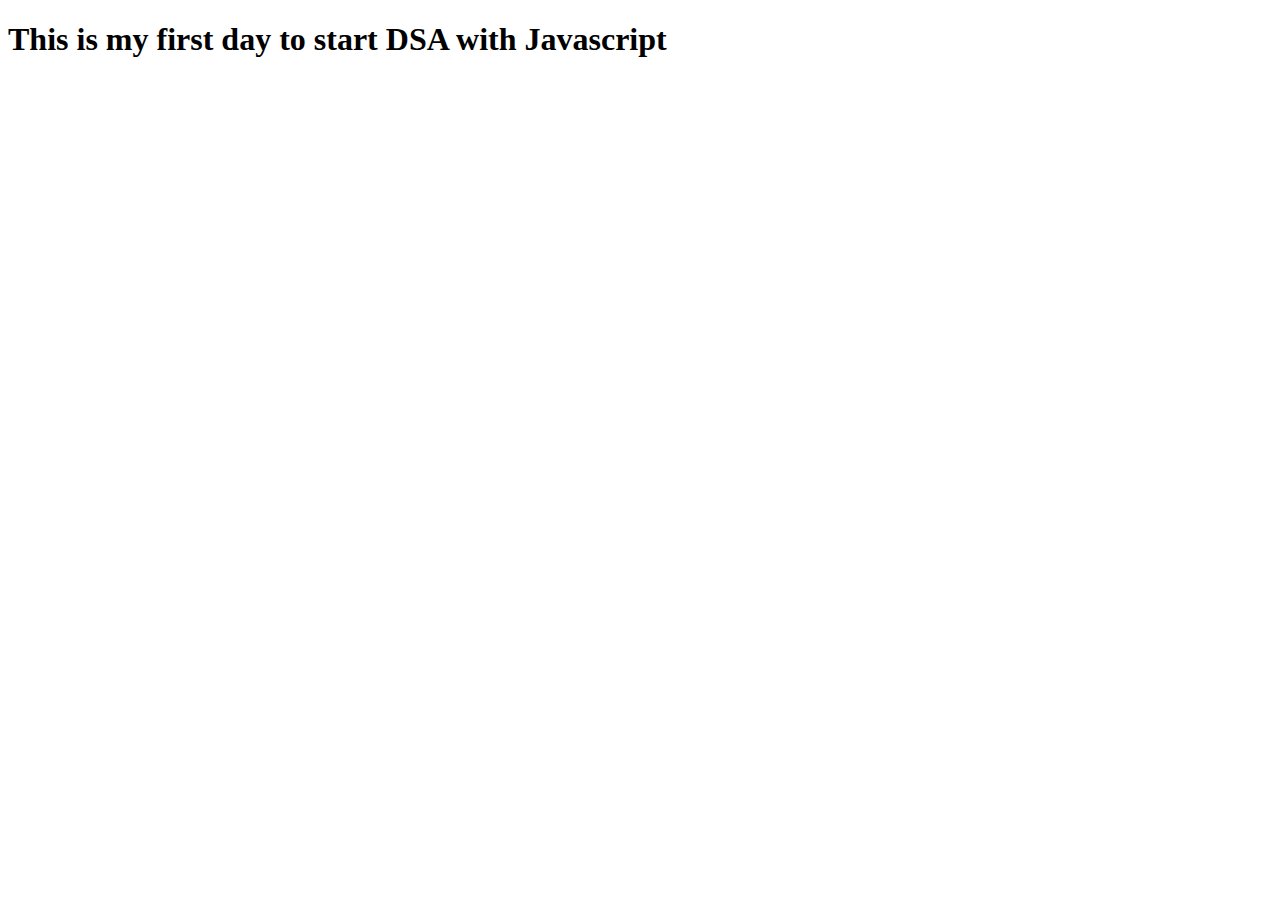
<file: Day-1/index.html>
<!DOCTYPE html>
<html lang="en">
<head>
    <meta charset="UTF-8">
    <meta name="viewport" content="width=device-width, initial-scale=1.0">
    <title>DSA Day-1</title>
</head>
<body>
    <h1>This is my first day to start DSA with Javascript</h1>
    <script src="./script.js"></script>
</body>
</html>
</file>
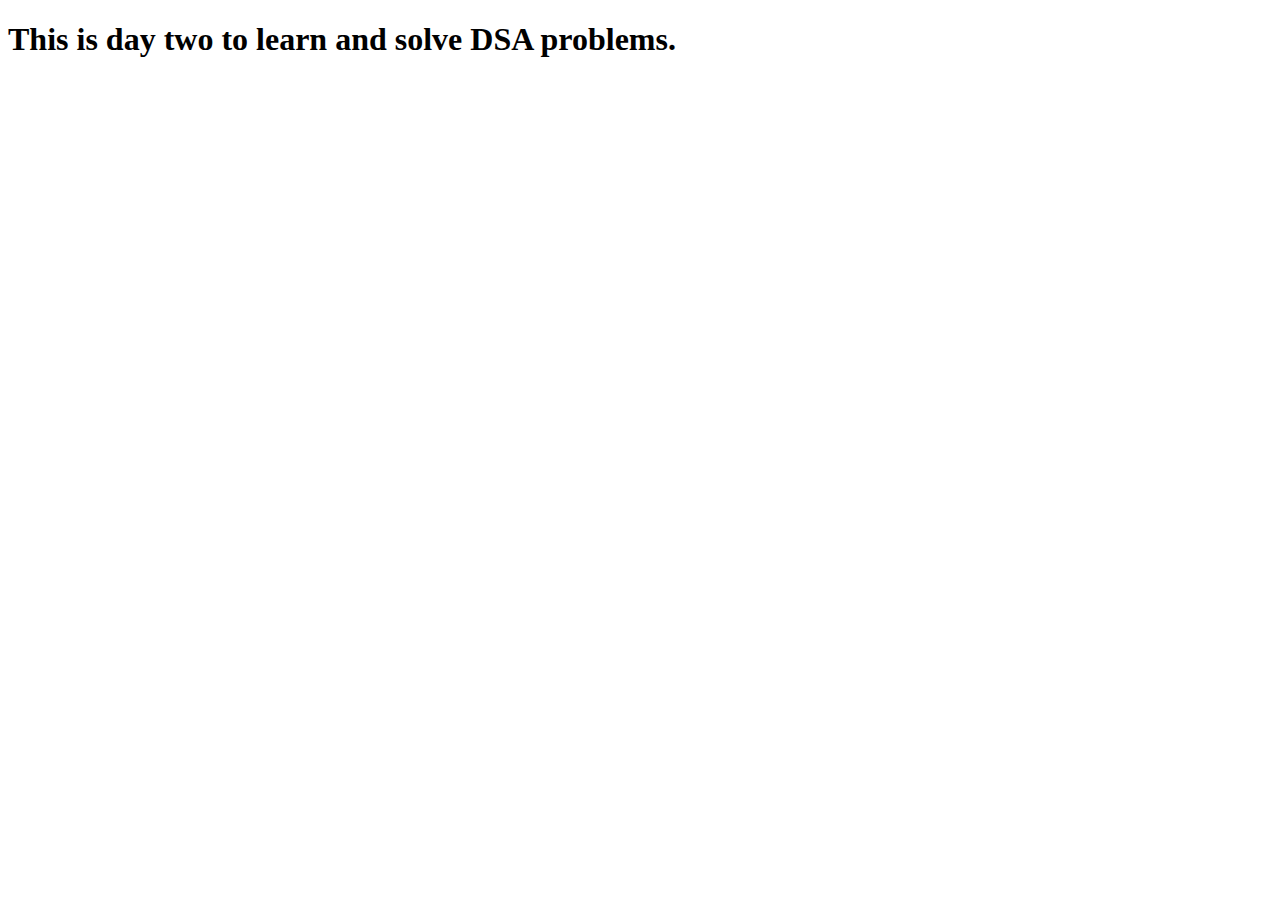
<file: Day-2/index.html>
<!DOCTYPE html>
<html lang="en">
<head>
    <meta charset="UTF-8">
    <meta name="viewport" content="width=device-width, initial-scale=1.0">
    <title>Day-2</title>
</head>
<body>
    <h1>This is day two to learn and solve DSA problems. </h1>
    <script src="./index.js"></script>
</body>
</html>
</file>
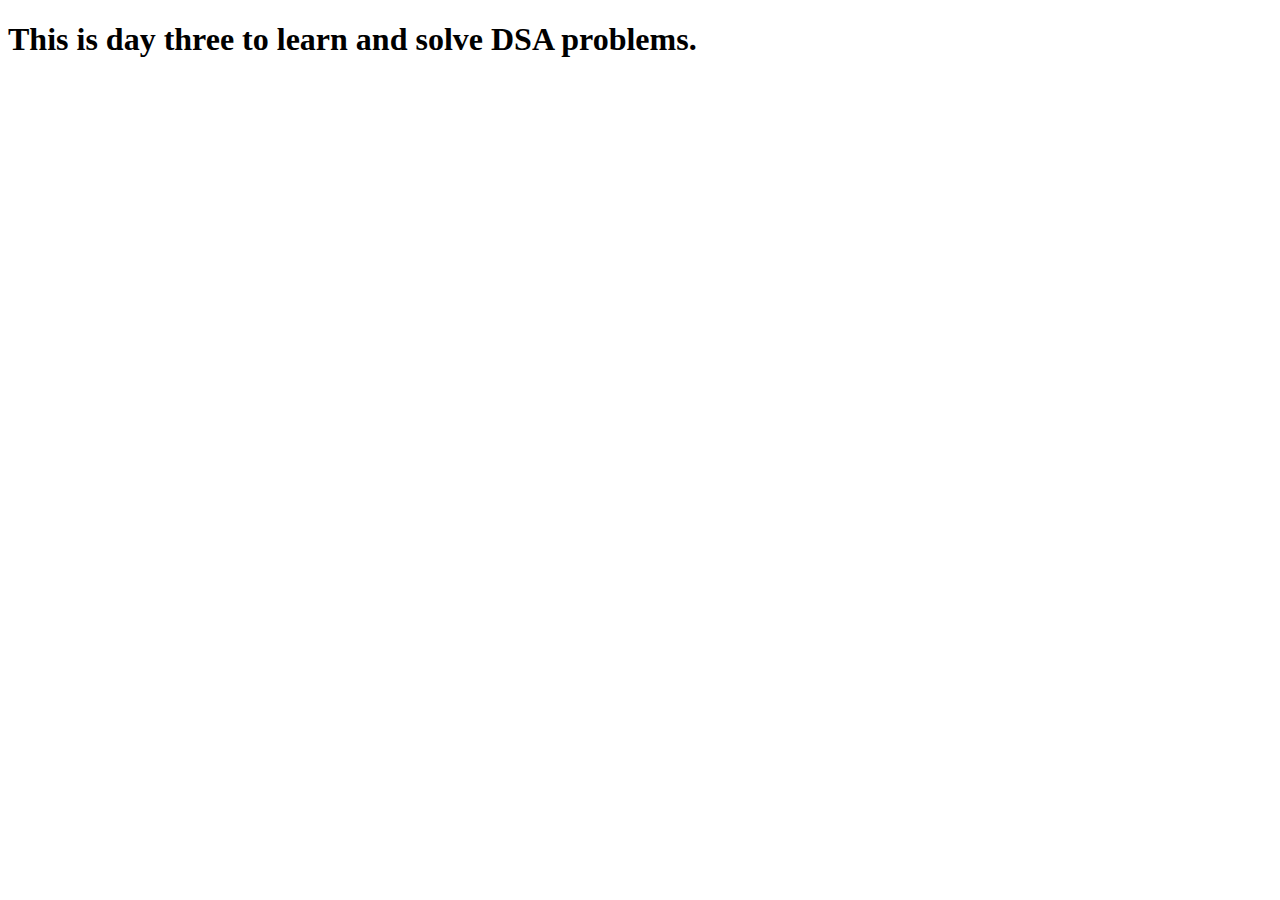
<file: Day-3/index.html>
<!DOCTYPE html>
<html lang="en">
<head>
    <meta charset="UTF-8">
    <meta name="viewport" content="width=device-width, initial-scale=1.0">
    <title>Day-3</title>
</head>
<body>
    <h1>This is day three to learn and solve DSA problems. </h1>
    <script src="./index.js"></script>
</body>
</html>
</file>
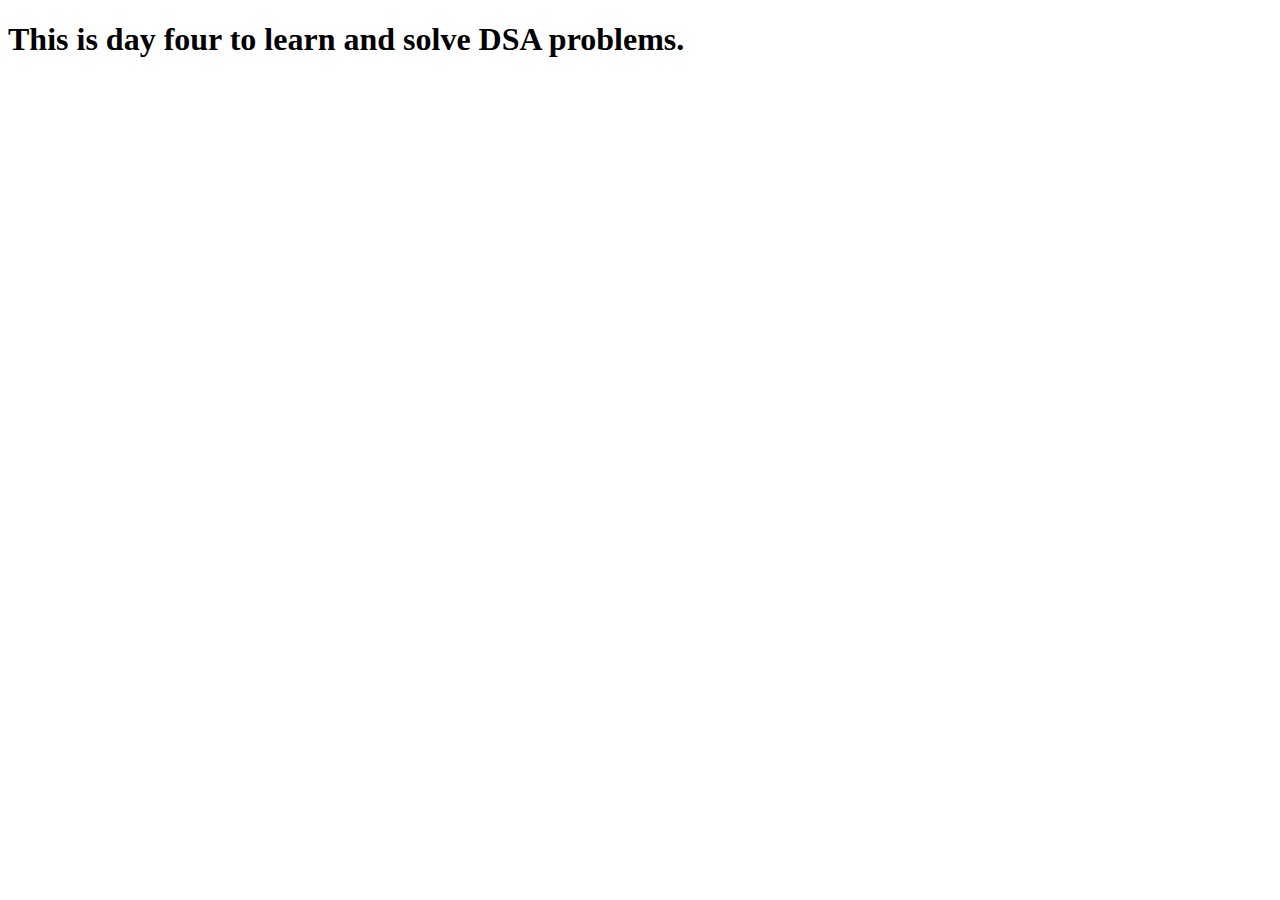
<file: Day-4/index.html>
<!DOCTYPE html>
<html lang="en">
<head>
    <meta charset="UTF-8">
    <meta name="viewport" content="width=device-width, initial-scale=1.0">
    <title>Day-4</title>
</head>
<body>
    <h1>This is day four to learn and solve DSA problems. </h1>
    <script src="./index.js"></script>
</body>
</html>
</file>
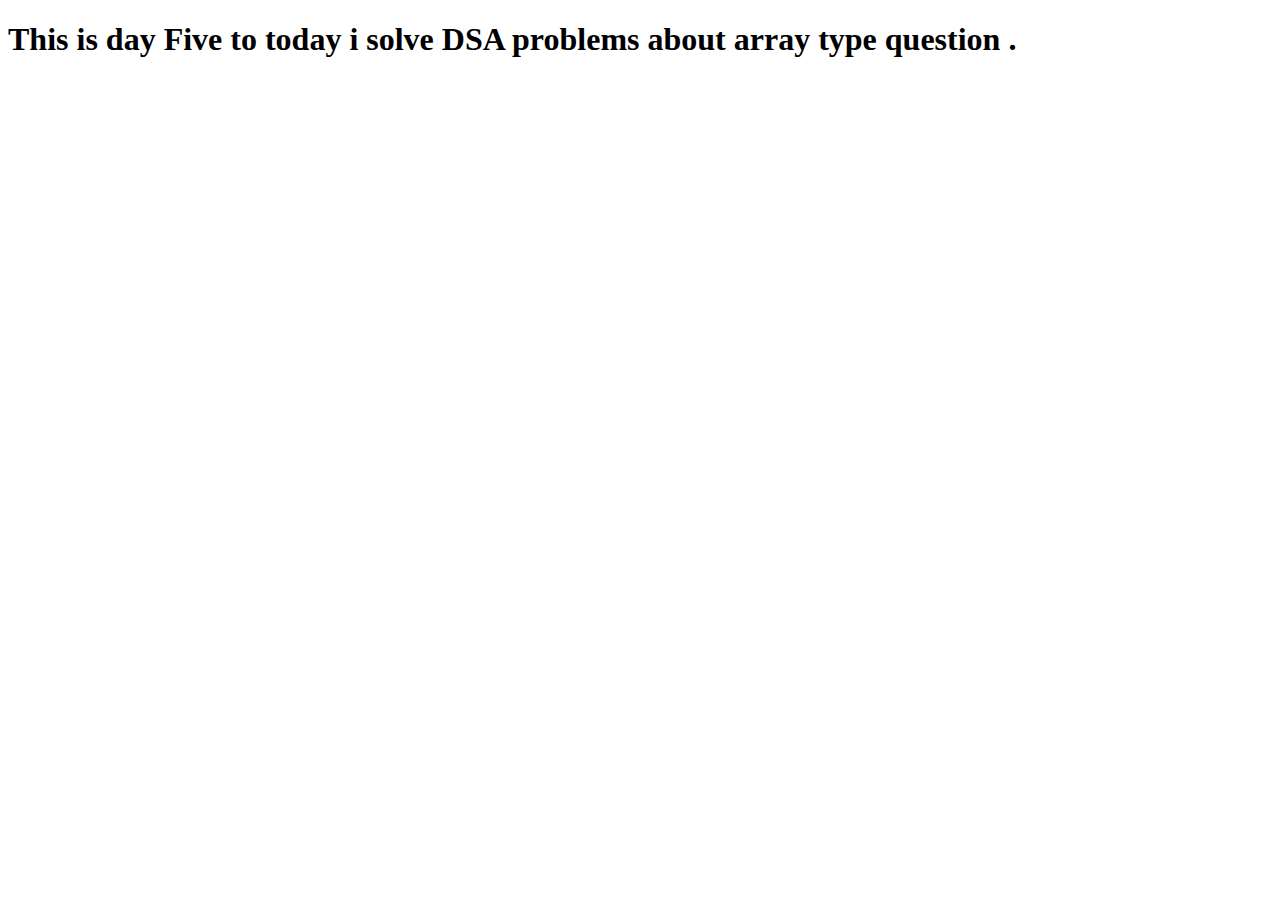
<file: Day-5/index.html>
<!DOCTYPE html>
<html lang="en">
<head>
    <meta charset="UTF-8">
    <meta name="viewport" content="width=device-width, initial-scale=1.0">
    <title>Day-5</title>
</head>
<body>
    <h1>This is day Five to today i solve DSA problems about array type question . </h1>
    <script src="./index.js"></script>
</body>
</html>
</file>
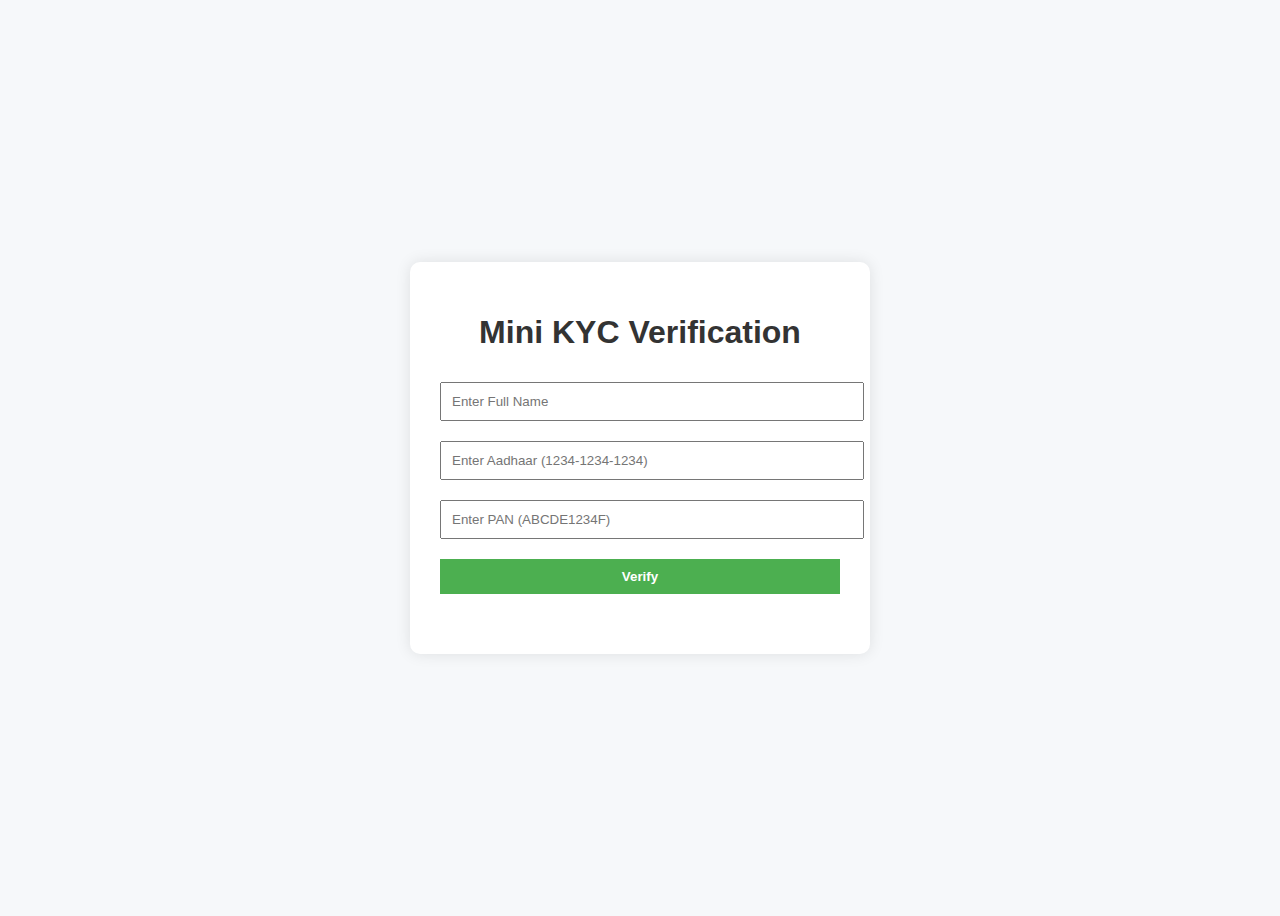
<file: Day-7/index.html>
<!DOCTYPE html>
<html lang="en">
<head>
  <meta charset="UTF-8" />
  <meta name="viewport" content="width=device-width, initial-scale=1.0"/>
  <title>Mini KYC Dashboard</title>
  <link rel="stylesheet" href="style.css" />
</head>
<body>
  <div class="container">
    <h1>Mini KYC Verification</h1>
    <form id="kycForm">
      <input type="text" id="name" placeholder="Enter Full Name" required />
      <input type="text" id="aadhaar" placeholder="Enter Aadhaar (1234-1234-1234)" required />
      <input type="text" id="pan" placeholder="Enter PAN (ABCDE1234F)" required />
      <button type="submit">Verify</button>
    </form>
    <div id="result"></div>
  </div>
  <script src="index.js"></script>
</body>
</html>
</file>
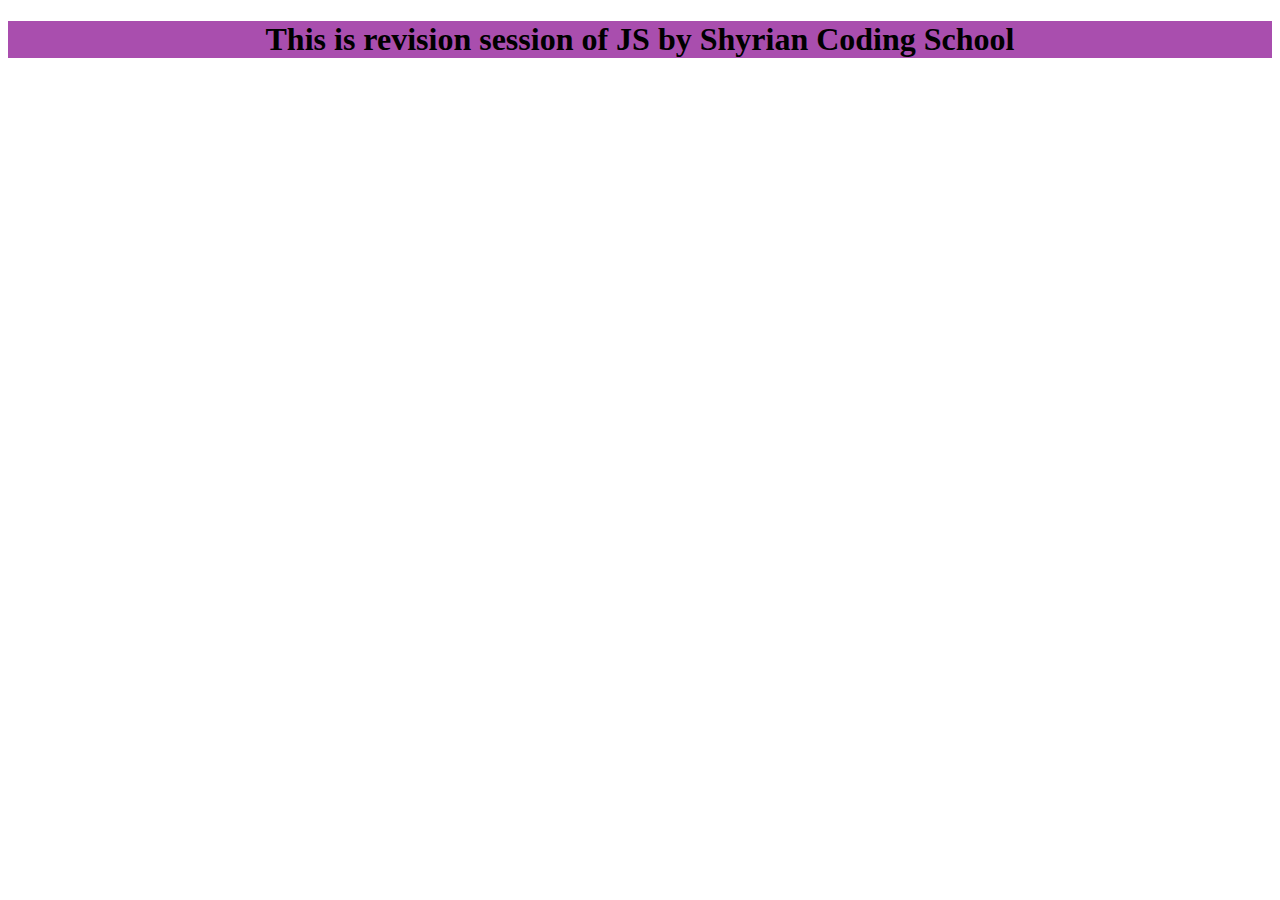
<file: Revision_JS/index.html>
<!DOCTYPE html>
<html lang="en">
<head>
    <meta charset="UTF-8">
    <meta name="viewport" content="width=device-width, initial-scale=1.0">
    <title>Learn JS Everything</title>
</head>
<body>
    <h1 style="text-align: center; background: #a94eae;">This is revision session of JS by Shyrian Coding School</h1>

    <script src="./array.js"></script>
</body>
</html>
</file>
<file: Day-7/style.css>
body {
  font-family: Arial, sans-serif;
  background-color: #f6f8fa;
  display: flex;
  justify-content: center;
  align-items: center;
  height: 100vh;
}

.container {
  background: #fff;
  padding: 30px;
  border-radius: 10px;
  width: 90%;
  max-width: 400px;
  box-shadow: 0 0 15px rgba(0,0,0,0.1);
}

h1 {
  text-align: center;
  color: #333;
}

input, button {
  width: 100%;
  padding: 10px;
  margin: 10px 0;
}

button {
  background-color: #4CAF50;
  color: white;
  border: none;
  cursor: pointer;
  font-weight: bold;
}

#result {
  margin-top: 20px;
  text-align: center;
  font-size: 18px;
}

.verified {
  color: green;
  font-weight: bold;
}

.failed {
  color: red;
  font-weight: bold;
}
</file>
